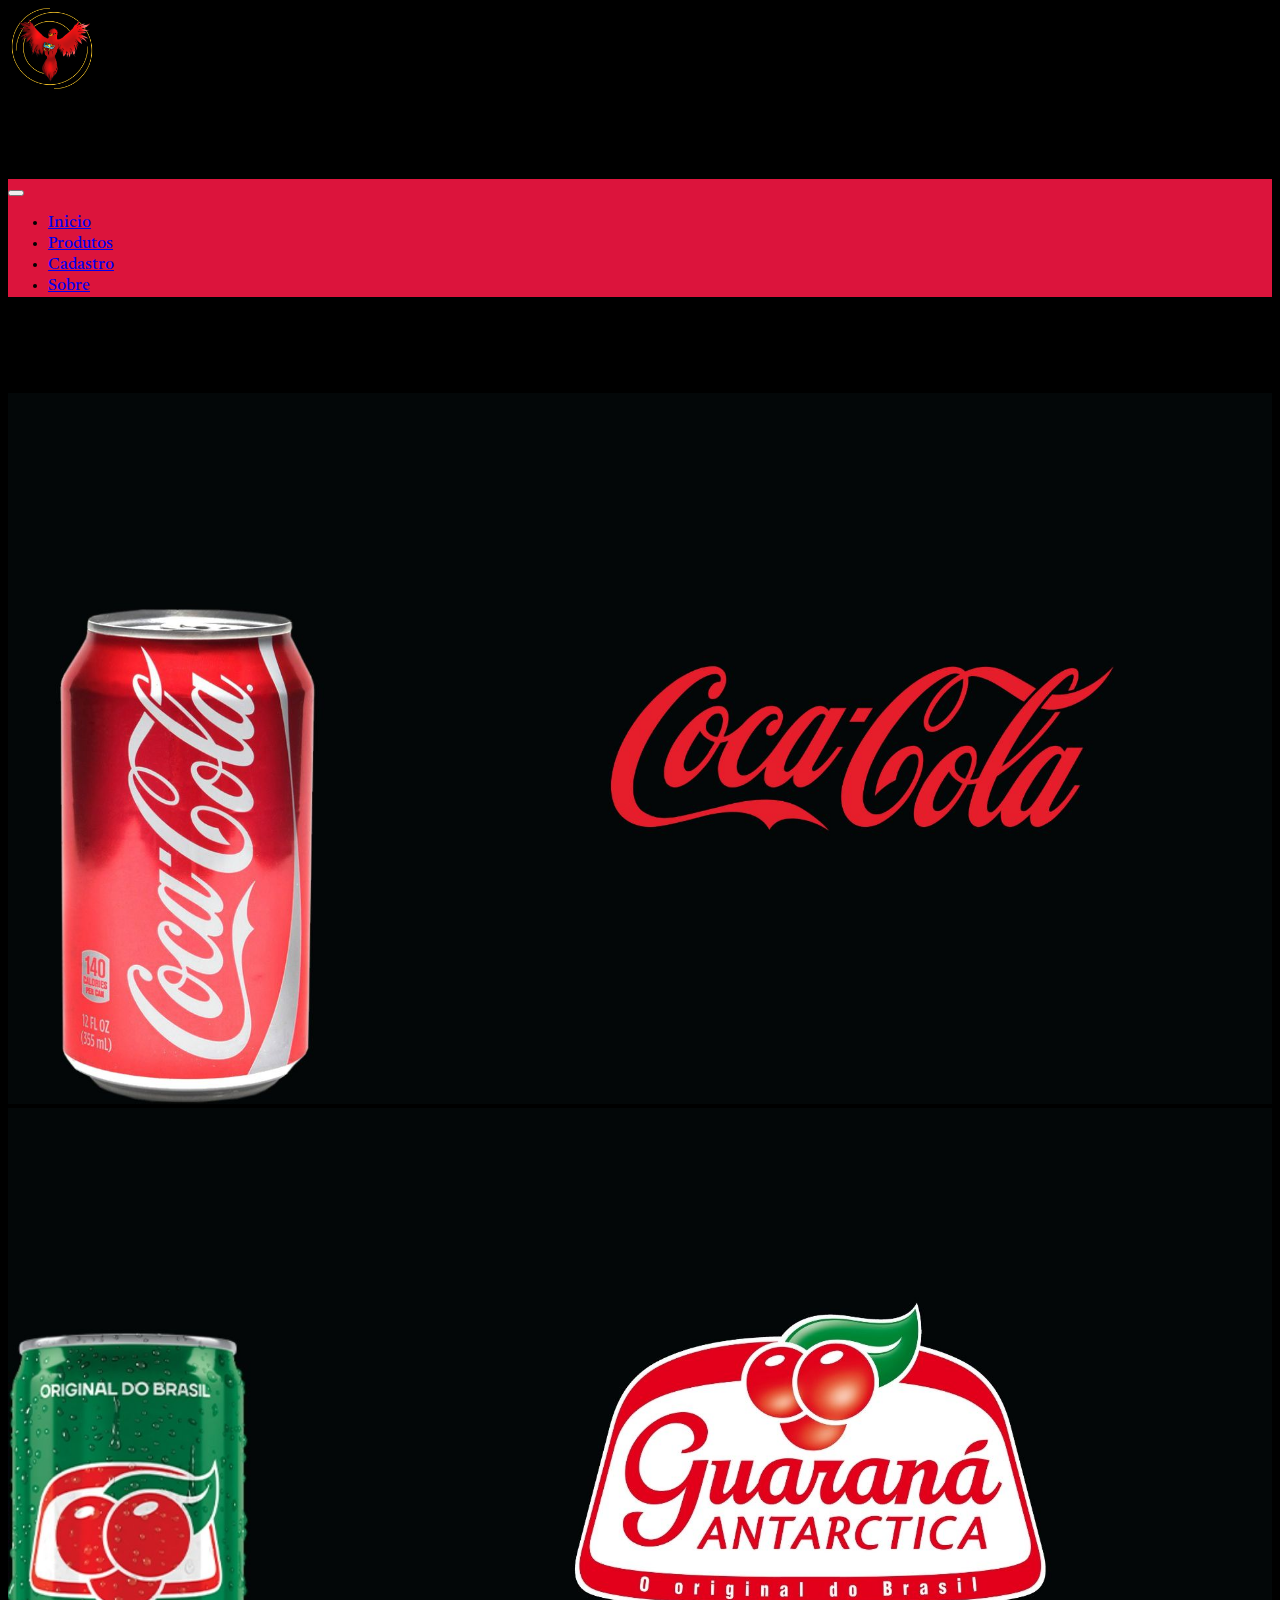
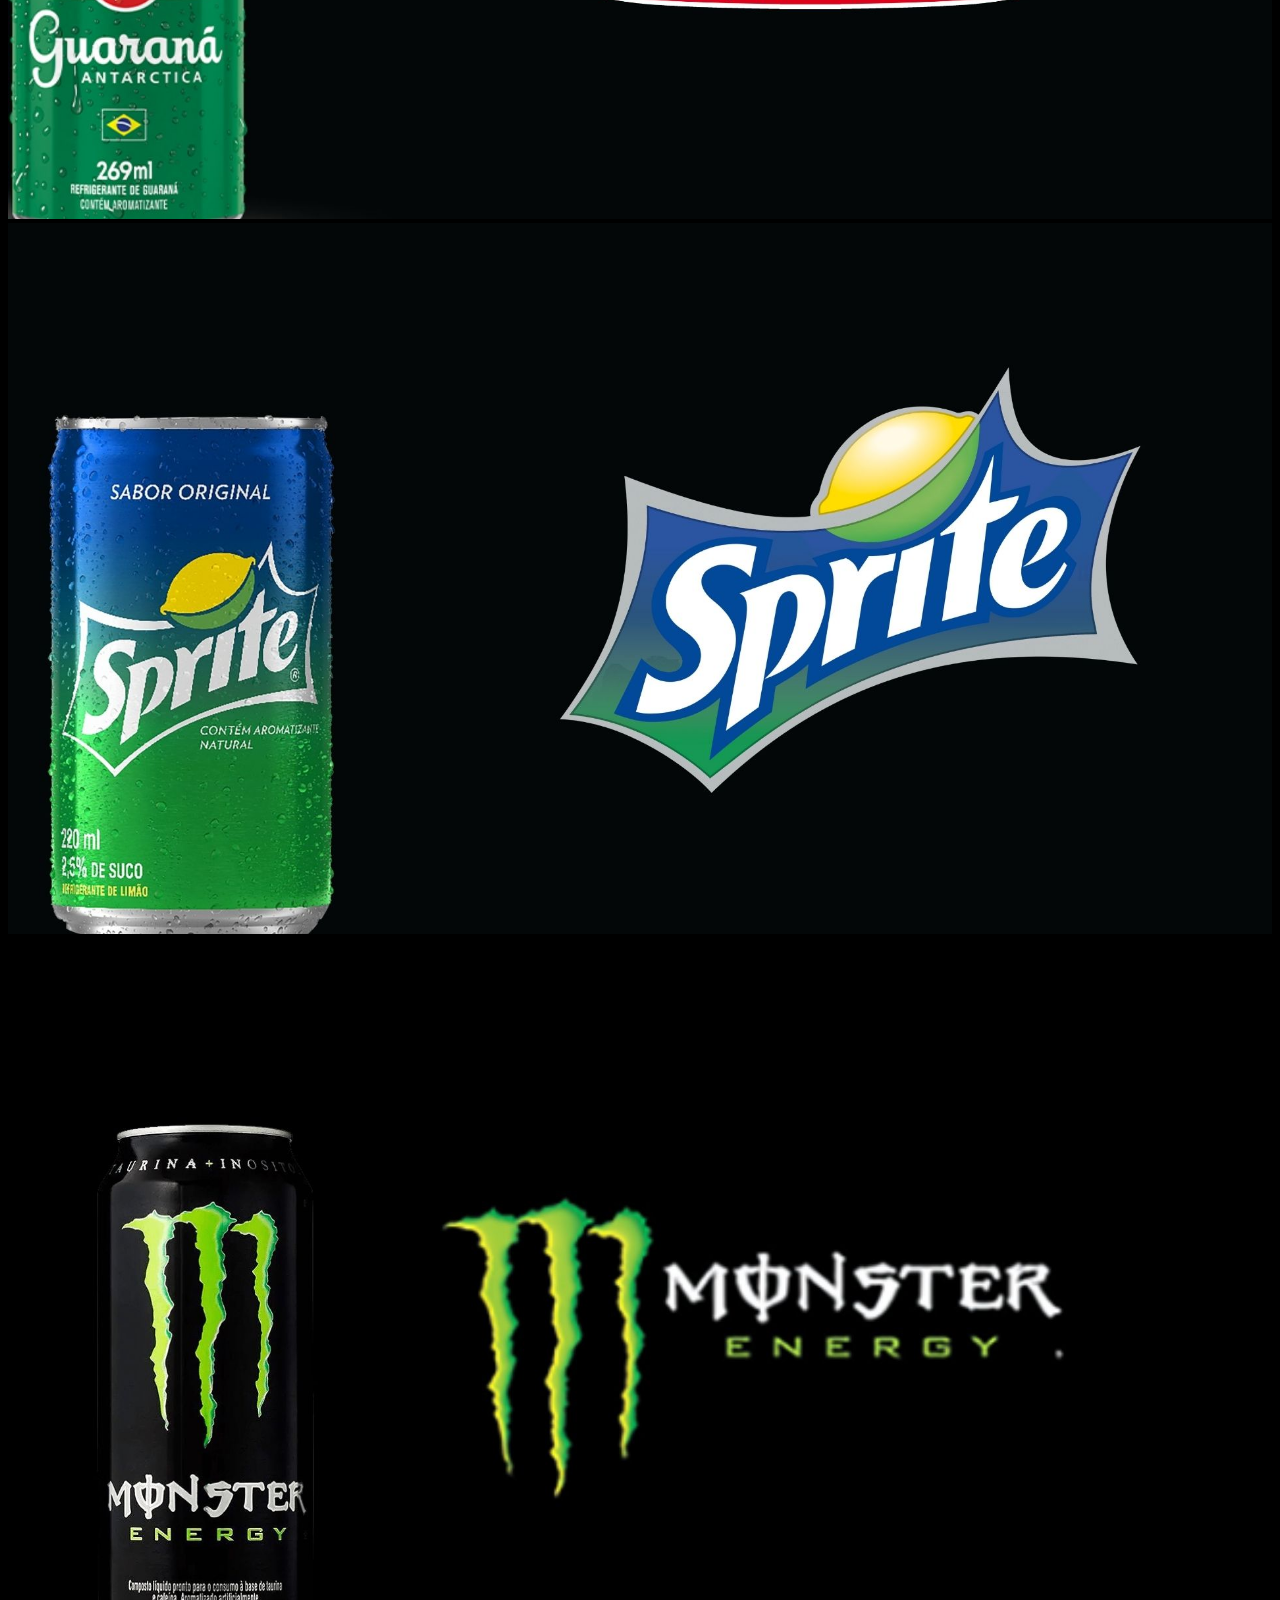
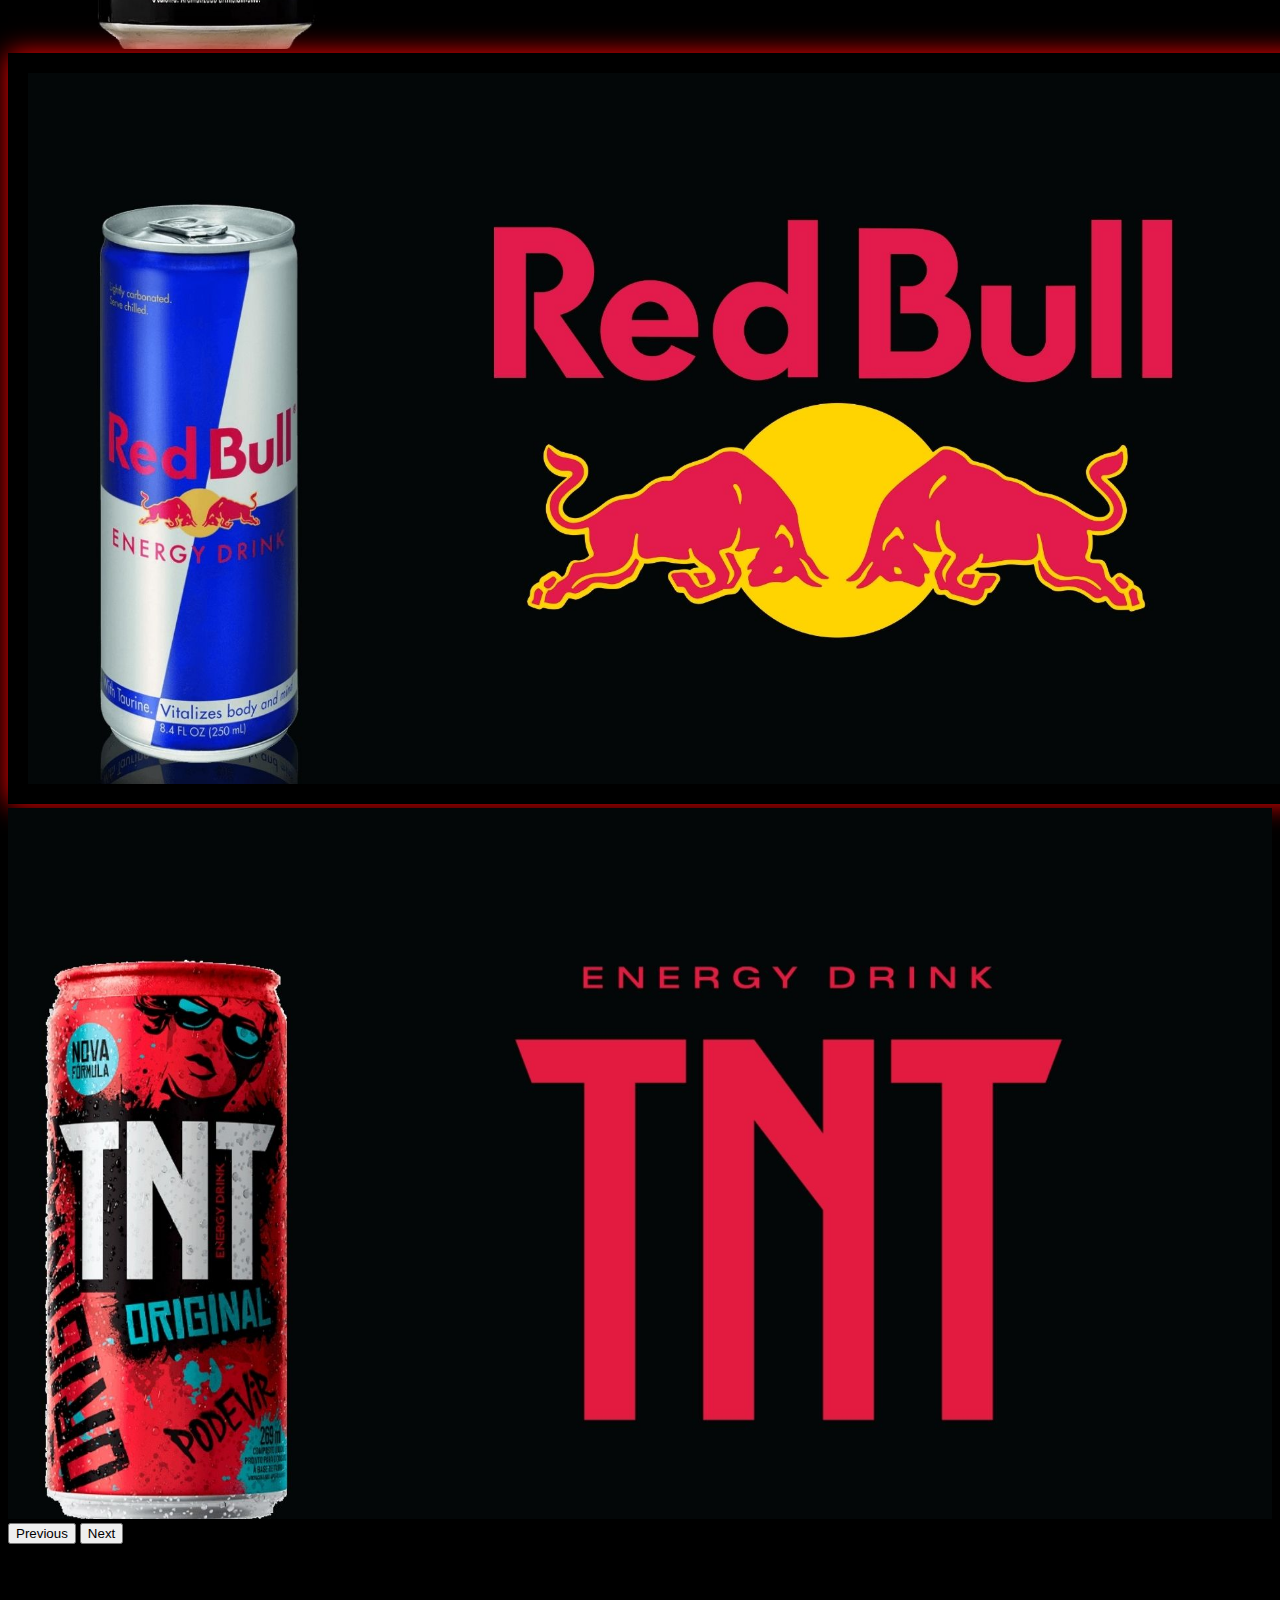
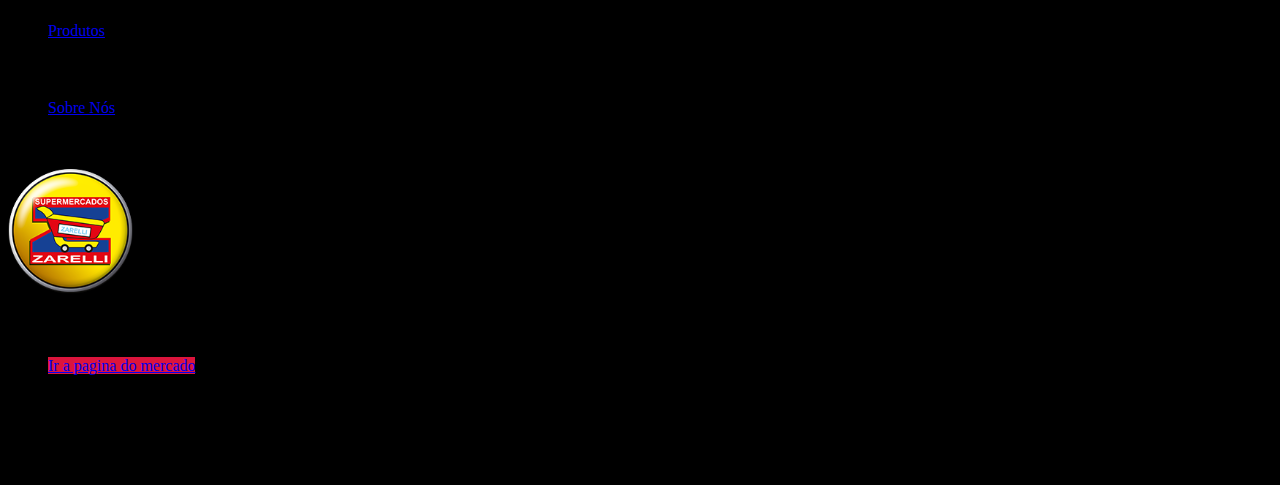
<file: index.html>
<!DOCTYPE html>
<html lang="pt-br">

<head>
    <meta charset="UTF-8">
    <meta http-equiv="X-UA-Compatible" content="IE=edge">
    <meta name="viewport" content="width=device-width, initial-scale=1.0">
    <!-- Bootstrap CSS -->
    <link href="https://cdn.jsdelivr.net/npm/bootstrap@5.1.3/dist/css/bootstrap.min.css" rel="stylesheet" integrity="sha384-1BmE4kWBq78iYhFldvKuhfTAU6auU8tT94WrHftjDbrCEXSU1oBoqyl2QvZ6jIW3"
     crossorigin="anonymous">
<link rel="icon" href="img/Logo_Falcao Red Hawks.png ">
    <!-- Meu CSS -->
    <link rel="stylesheet" href="./css/meu_Estilo.css">
    <link rel="stylesheet" href="./css/galeria.css">

    <title>Inicio</title>
</head>

<body style="background-color: #000000">
    <!-- #363636 -->
    <!-- cabeçalho -->
    <header class="p-3 bg-black text-white d-flex">
        <img src="./img/Logo_Falcao Red Hawks.png" alt="Logo" srcset="" width="7%">
<h1 class="m-auto align-self-center text-danger fontGaleria">Red Hawks</h1>
        
    </header>
    <!-- Barra de navegação -->
    <nav class="navbar navbar-expand-lg navbar-dark bg-Fundo">

        <div class="container-fluid">
            <!-- Botão hamburguer -->
            <button class="navbar-toggler" type="button" data-bs-toggle="collapse" data-bs-target="#menu1" aria-controls="menu1" aria-expanded="false" aria-label="Toggle navigation">
                <span class="navbar-toggler-icon"></span>
            </button>
            <div class="collapsed navbar-collapse" id="menu1">
                <ul class="navbar-nav me-auto mb-2 mb-lg-0 fontGaleria">
                    <li class="nav-item img1">
                        <a class="nav-link active " href="index.html">Inicio</a>
                        <li class="nav-item img1">
                            <a class="nav-link active" href="galeria.html">Produtos</a>
                        </li>
                        <li class="nav-item img1">
                            <a class="nav-link active" href="forms.html">Cadastro</a>
                        </li>
                        <li class="nav-item img1">
                            <a class="nav-link active" href="sobre.html">Sobre</a>
                        </li>

                </ul>
            </div>
        </div>
    </nav>
    <br>
    <center>
        <h3 class="legenda text-danger fontGaleria">Marcas Afiliadas</h3>
    </center>

    <div id="carouselExampleControls" class="carousel slide" data-bs-ride="carousel">
        <div class="carousel-inner">
            <div class="carousel-item active">
                <img src="./img/Coca.jpg" class="d-block w-100" alt="...">
            </div>
            <div class="carousel-item">
                <img src="./img/5.jpg" class="d-block w-100" alt="...">
            </div>
            <div class="carousel-item">
                <img src="./img/6.jpg" class="d-block w-100" alt="...">
            </div>
            <div class="carousel-item">
                <img src="./img/7.jpg" class="d-block w-100" alt="...">
            </div>
            <div class="carousel-item">
                <img src="./img/8.jpg" class="d-block w-100 bg-Fundo1" alt="...">
            </div>
            <div class="carousel-item">
                <img src="./img/9.jpg" class="d-block w-100 " alt="...">
            </div>

        </div>
        <button class="carousel-control-prev" type="button" data-bs-target="#carouselExampleControls" data-bs-slide="prev">
            <span class="carousel-control-prev-icon" aria-hidden="true"></span>
            <span class="visually-hidden">Previous</span>
        </button>
        <button class="carousel-control-next" type="button" data-bs-target="#carouselExampleControls" data-bs-slide="next">
            <span class="carousel-control-next-icon" aria-hidden="true"></span>
            <span class="visually-hidden">Next</span>
        </button>
    </div>
    <!-- Criando Cards -->
    <div class="container mt-5">
        <div class="row">
             <!-- Criando coluna da esquerda -->
             <br>
            <div class="col-sm-8">

                

                <h3 class="mt-4 text-danger">Para ver mais de nossos produtos, clique no botão abaixo</h3>
                <ul class="nav nav-pills flex-column">

                    <li class="nav-item">
                        <a href="./galeria.html" class="nav-link text-white" id="n1" target="_blank" onmouseover="marcar(this.id)" onmouseout="marcar(this.id)">Produtos</a>
                    </li>

                    <h3 class="mt-4 text-danger">Para conhecer os criadores desse site, clique no botão abaixo</h3>
                    <li class="nav-item">
                        <a href="./sobre.html" class="nav-link text-white" id="n2" target="_blank" onmouseover="marcar(this.id)" onmouseout="marcar(this.id)">Sobre Nós</a>
                    </li>
                </ul>
                
            </div>

        </div>
        <br><br>
   
            <div class="col">
                <div class="imagens">
                    <img src="./img/zarelli.png" alt="galeria" class="gallery-item img" width="125px" height="125px" >
                    <h3 class="text-white">Trabalho realizado em parceria com o mercado Zarelli</h3>
                    <ul class="nav nav-pills flex-column">
                        <li class="nav-item">
                            <a href="http://www.supermercadoszarelli.com.br/" class="nav-link text-white bg-Fundo" id="n3" target="_blank" onmouseover="marcar(this.id)" onmouseout="marcar(this.id)">Ir a pagina do mercado</a>
                        </li>
                    </ul>
                </div></div></div></div>

    </div>
    <footer class="mt-5 p-4 bg-dark text-white text-center">
        <p>Entre em contato pelas redes sociais&nbsp;&nbsp;
            <a href="https://www.instagram.com/market_hawks_oficial/"><img src="./img/logo-instagram" alt="" width="50px" height="40px" class="img1"></a>

            

        </p>
        <p>© Market Red Hawks <br>

        </p>
    </footer>

</body>

<!-- JavaScript -->
<script src="https://cdn.jsdelivr.net/npm/bootstrap@5.1.3/dist/js/bootstrap.bundle.min.js" integrity="sha384-ka7Sk0Gln4gmtz2MlQnikT1wXgYsOg+OMhuP+IlRH9sENBO0LRn5q+8nbTov4+1p" 
crossorigin="anonymous"></script>

<!-- Meu script -->
<script>
    function marcar(obj) {
        document.getElementById(obj).classList.toggle('active')
    }
</script>

</html>
</file>
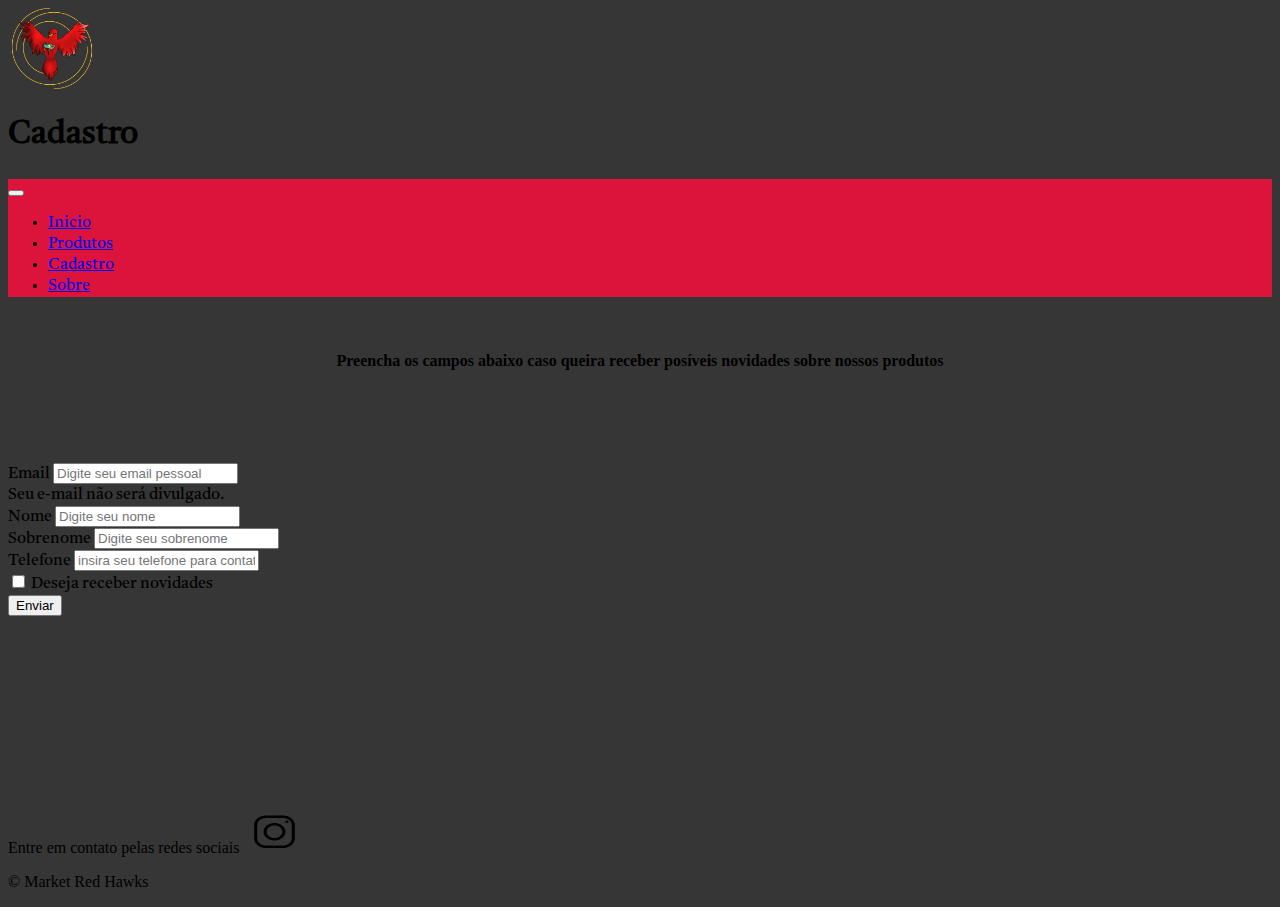
<file: forms.html>
<!DOCTYPE html>
<html lang="pt-br">

<head>
    <meta charset="UTF-8">
    <meta http-equiv="X-UA-Compatible" content="IE=edge">
    <meta name="viewport" content="width=device-width, initial-scale=1.0">
    <!-- Bootstrap CSS -->
    <link href="https://cdn.jsdelivr.net/npm/bootstrap@5.1.3/dist/css/bootstrap.min.css" rel="stylesheet" integrity="sha384-1BmE4kWBq78iYhFldvKuhfTAU6auU8tT94WrHftjDbrCEXSU1oBoqyl2QvZ6jIW3" crossorigin="anonymous">
    <link rel="icon" href="img/Logo_Falcao Red Hawks.png ">

    <!-- Meu CSS -->
    <link rel="stylesheet" href="./css/meu_Estilo.css">
    <link rel="stylesheet" href="./css/galeria.css">
    <title>Cadastro</title>
</head>

<body style="background-color: 	#363636">

    <!-- cabeçalho -->
    <header class="p-3 bg-black text-white d-flex">
        <img src="./img/Logo_Falcao Red Hawks.png" alt="Logo" srcset="" width="7%">

        <h1 class="m-auto align-self-center fontGaleria text-danger">Cadastro</h1>
    </header>
    <!-- Barra de navegação -->
    <nav class="navbar navbar-expand-lg navbar-dark bg-Fundo">

        <div class="container-fluid">
            <!-- Botão hamburguer -->
            <button class="navbar-toggler" type="button" data-bs-toggle="collapse" data-bs-target="#menu1" aria-controls="menu1" aria-expanded="false" aria-label="Toggle navigation">
                <span class="navbar-toggler-icon"></span>
            </button>
            <div class="collapsed navbar-collapse" id="menu1">
                <ul class="navbar-nav me-auto mb-2 mb-lg-0 fontGaleria">
                    <li class="nav-item img1">
                        <a class="nav-link active" href="index.html">Inicio</a>
                    </li>
                    <li class="nav-item img1">
                        <a class="nav-link active" href="galeria.html">Produtos</a>
                    </li>
                    <li class="nav-item img1">
                        <a class="nav-link active" href="forms.html">Cadastro</a>
                    </li>
                    <li class="nav-item img1">
                        <a class="nav-link active" href="sobre.html">Sobre</a>
                    </li>
                </ul>
            </div>
        </div>
    </nav>
    <br>
    <Center>
        <h4 class="text-white">Preencha os campos abaixo caso queira receber posíveis novidades sobre nossos produtos</h4>
    </Center>

    <!-- inicio do forms -->
    <br><br><br><br>
    <div class="container fontGaleria">
        <form action="https://api.staticforms.xyz/submit" method="post">
            <input type="hidden" name="accessKey" value="8727bff8-85dd-4fe7-a272-c8e0db3256fa">
            <div class="mb-3 ">
                <label for="exampleInputEmail1" class="form-label text-danger">Email</label>
                <input type="email" placeholder="Digite seu email pessoal" class="form-control" name="$email" id="exampleInputEmail1" aria-describedby="emailHelp">
                <div id="emailHelp" class="form-text text-danger">Seu e-mail não será divulgado.</div>
            </div>
            <div class="mb-3">
                <label for="nome" class="form-label text-danger">Nome</label>
                <input type="text" class="form-control" id="nome" name="$nome" placeholder="Digite seu nome">
            </div>
            <div class="mb-3">
                <label for="sobrenome" class="form-label text-danger">Sobrenome</label>
                <input type="text" class="form-control" id="nome" name="$sobrenome" placeholder="Digite seu sobrenome">
            </div>

            <div class="row">
                <div class="mb-3 col-6">
                    <label for="tel" class="form-label text-danger">Telefone</label>
                    <input type="text" class="form-control" id="nome" name="$telefone" placeholder="insira seu telefone para contato">
                </div>

               

                <div class="mb-3 col-6 form-check">
                    <input type="checkbox" class="form-check-input" name="$novidades" id="exampleCheck1">
                    <label class="form-check-label text-danger" for="exampleCheck1">Deseja receber novidades</label>
                </div>
            </div>




            <button type="submit" class="btn btn-outline-danger">Enviar</button>
        </form>
    </div>
    <br><br><br><br><br><br><br><br><br><br>

    <footer class="mt-5 p-4 bg-dark text-white text-center">
        <p>Entre em contato pelas redes sociais&nbsp;&nbsp;
            <a href="https://www.instagram.com/market_hawks_oficial/"><img src="./img/logo-instagram" alt="" width="50px" height="40px" class="img1"></a>

           

        </p>
        <p>© Market Red Hawks <br>

        </p>
    </footer>
</body>
<!-- JavaScript -->
<script src="https://cdn.jsdelivr.net/npm/bootstrap@5.1.3/dist/js/bootstrap.bundle.min.js" integrity="sha384-ka7Sk0Gln4gmtz2MlQnikT1wXgYsOg+OMhuP+IlRH9sENBO0LRn5q+8nbTov4+1p" crossorigin="anonymous"></script>
</file>
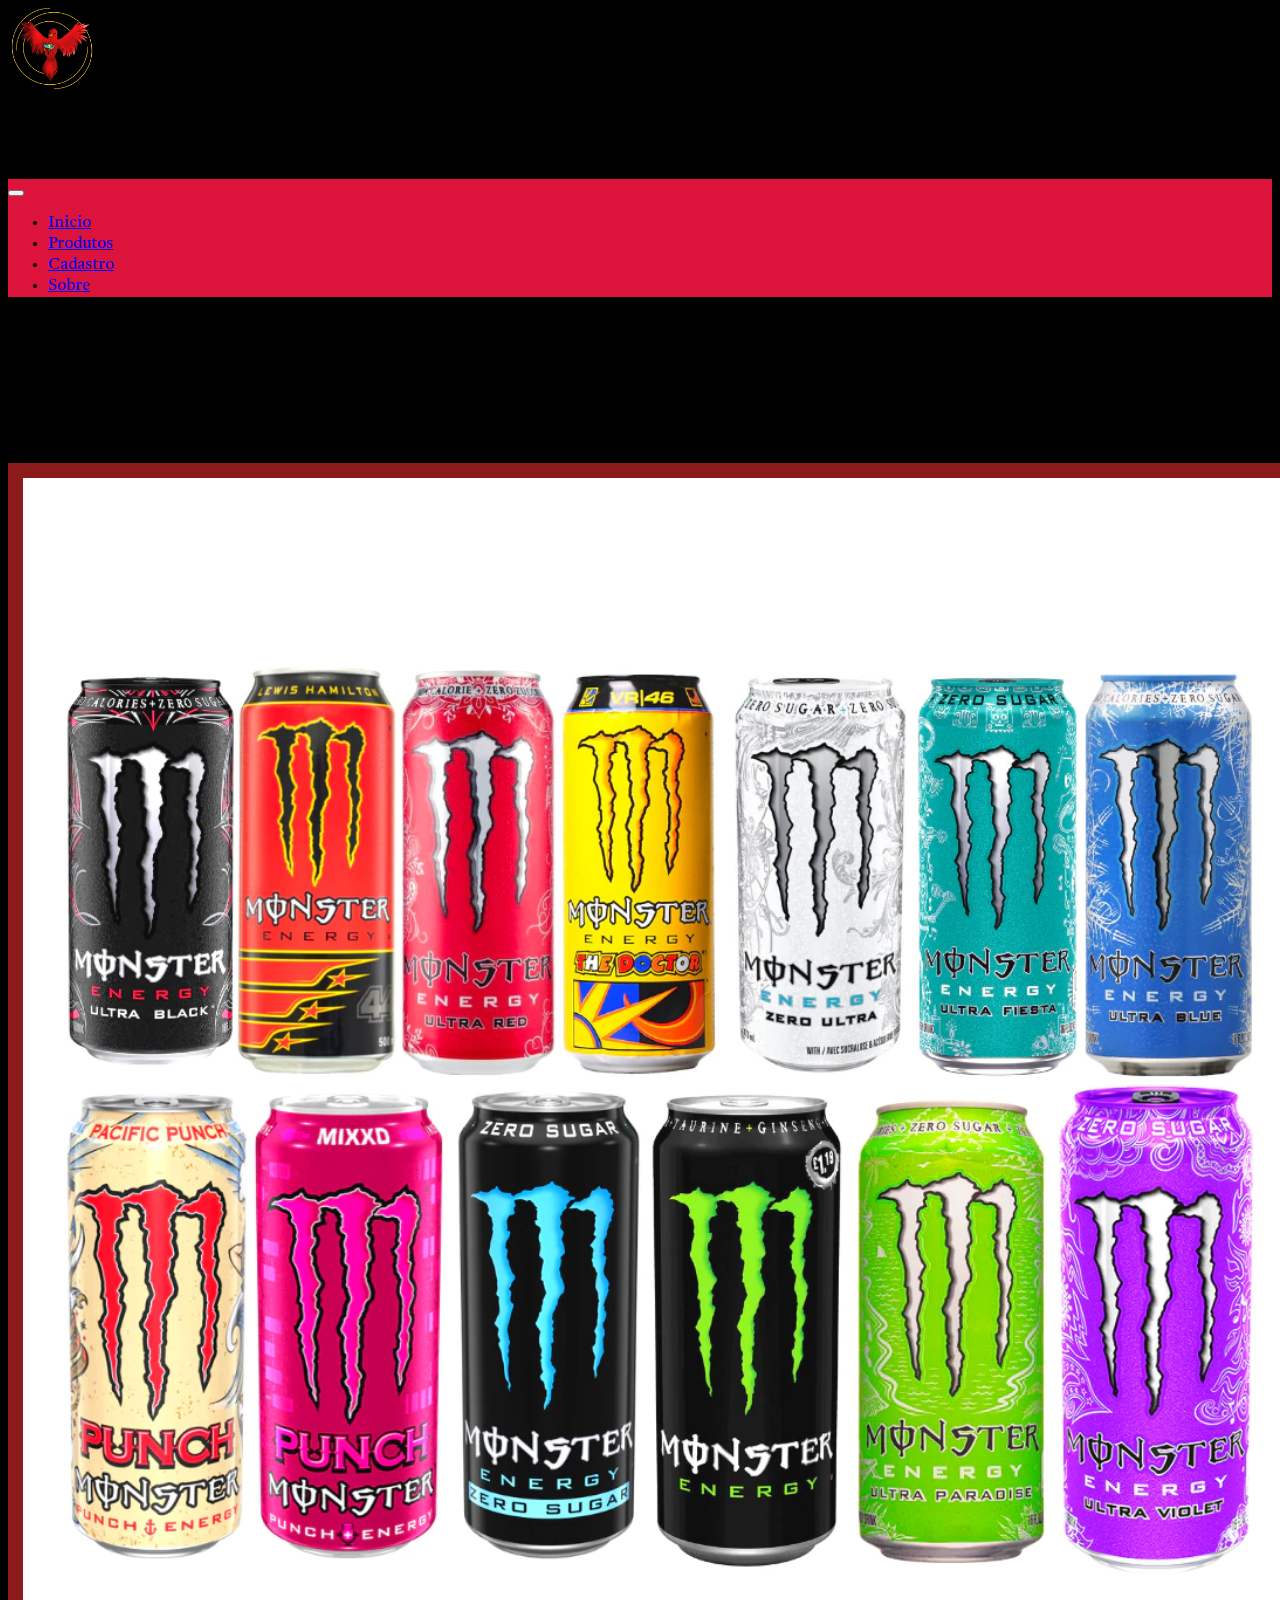
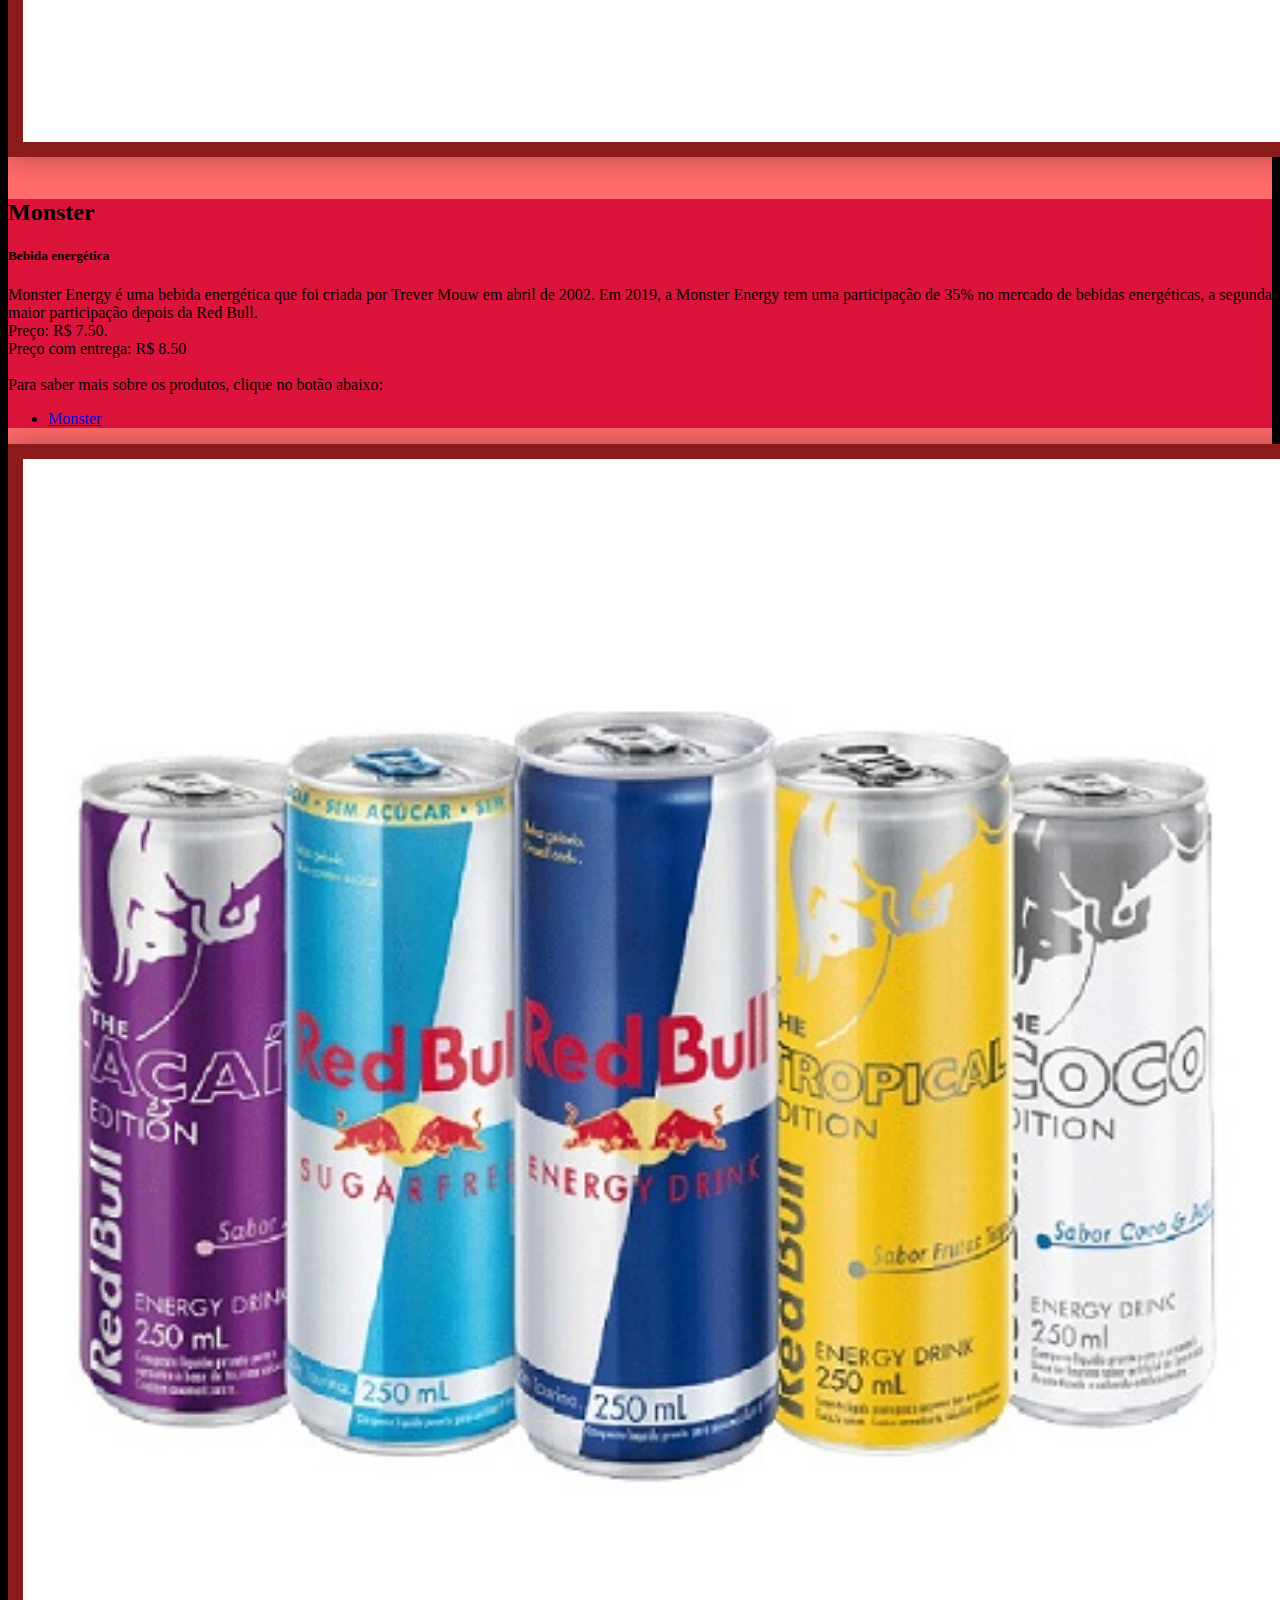
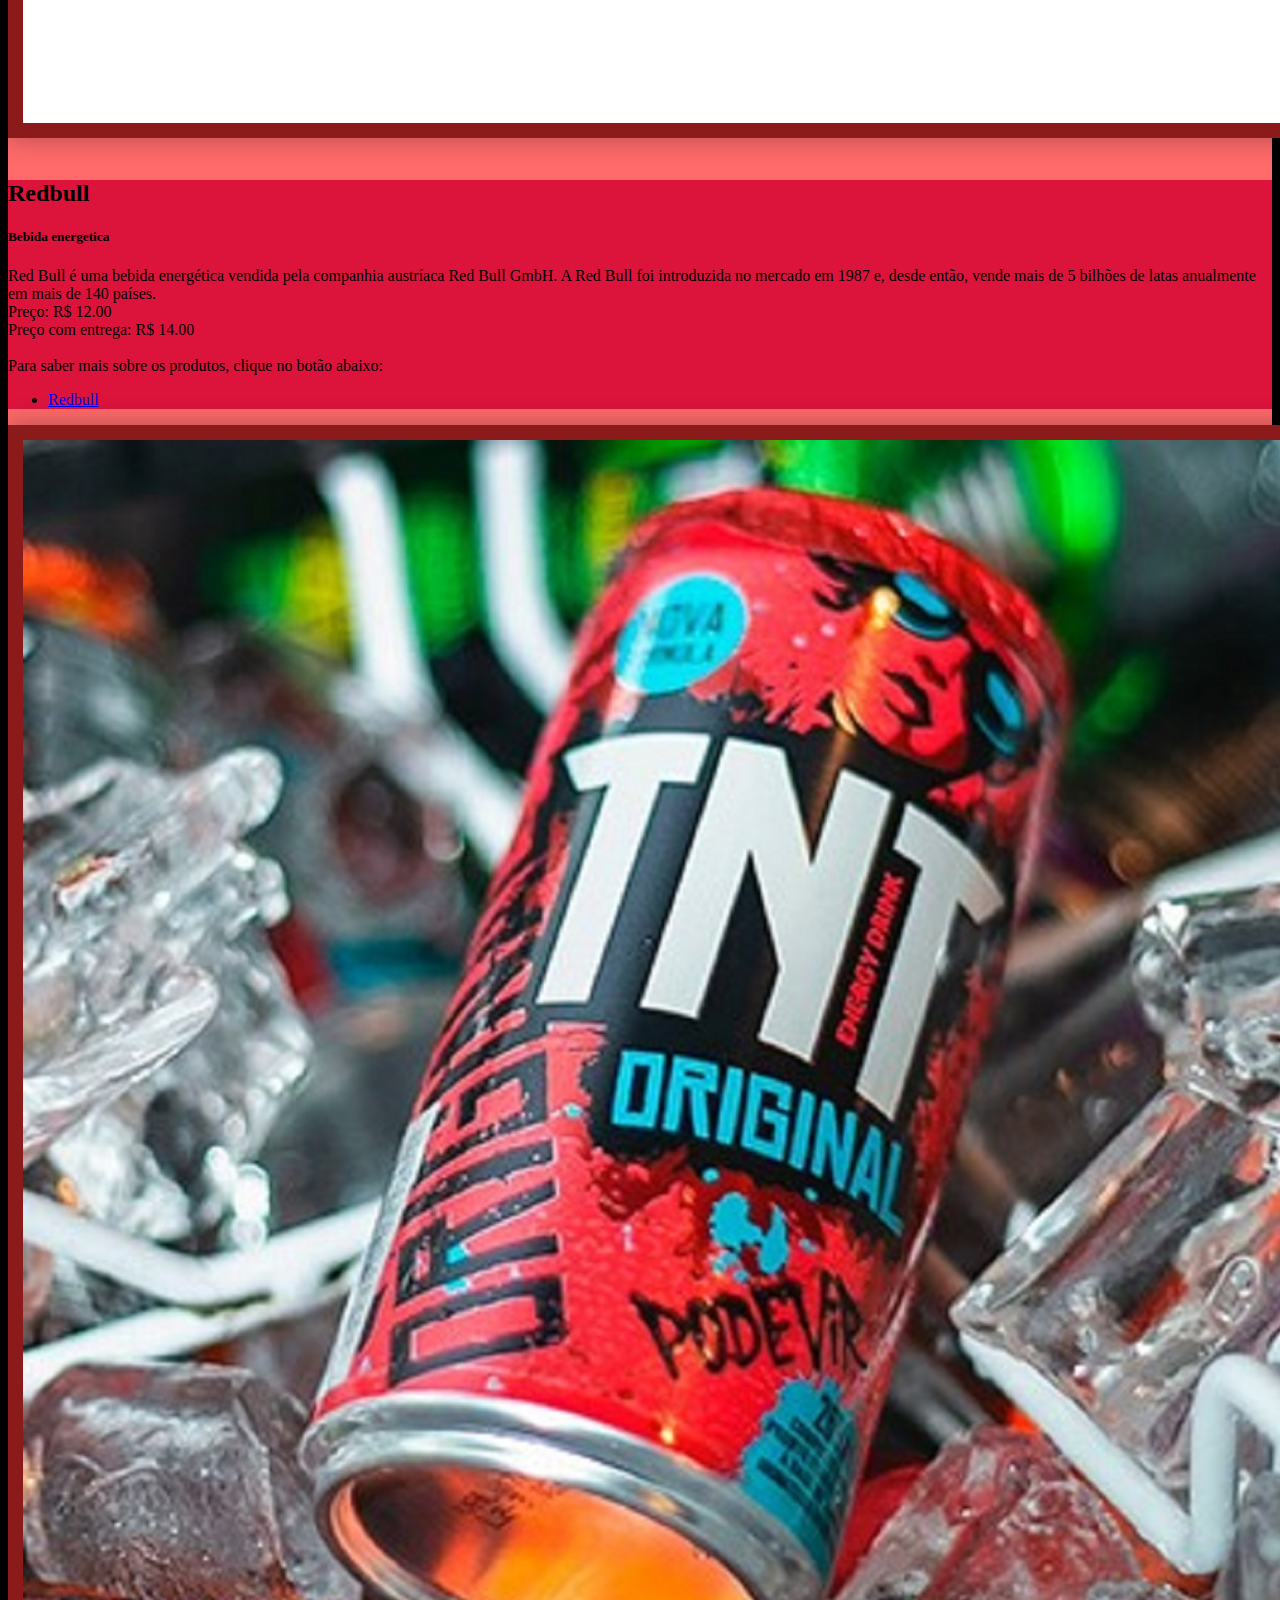
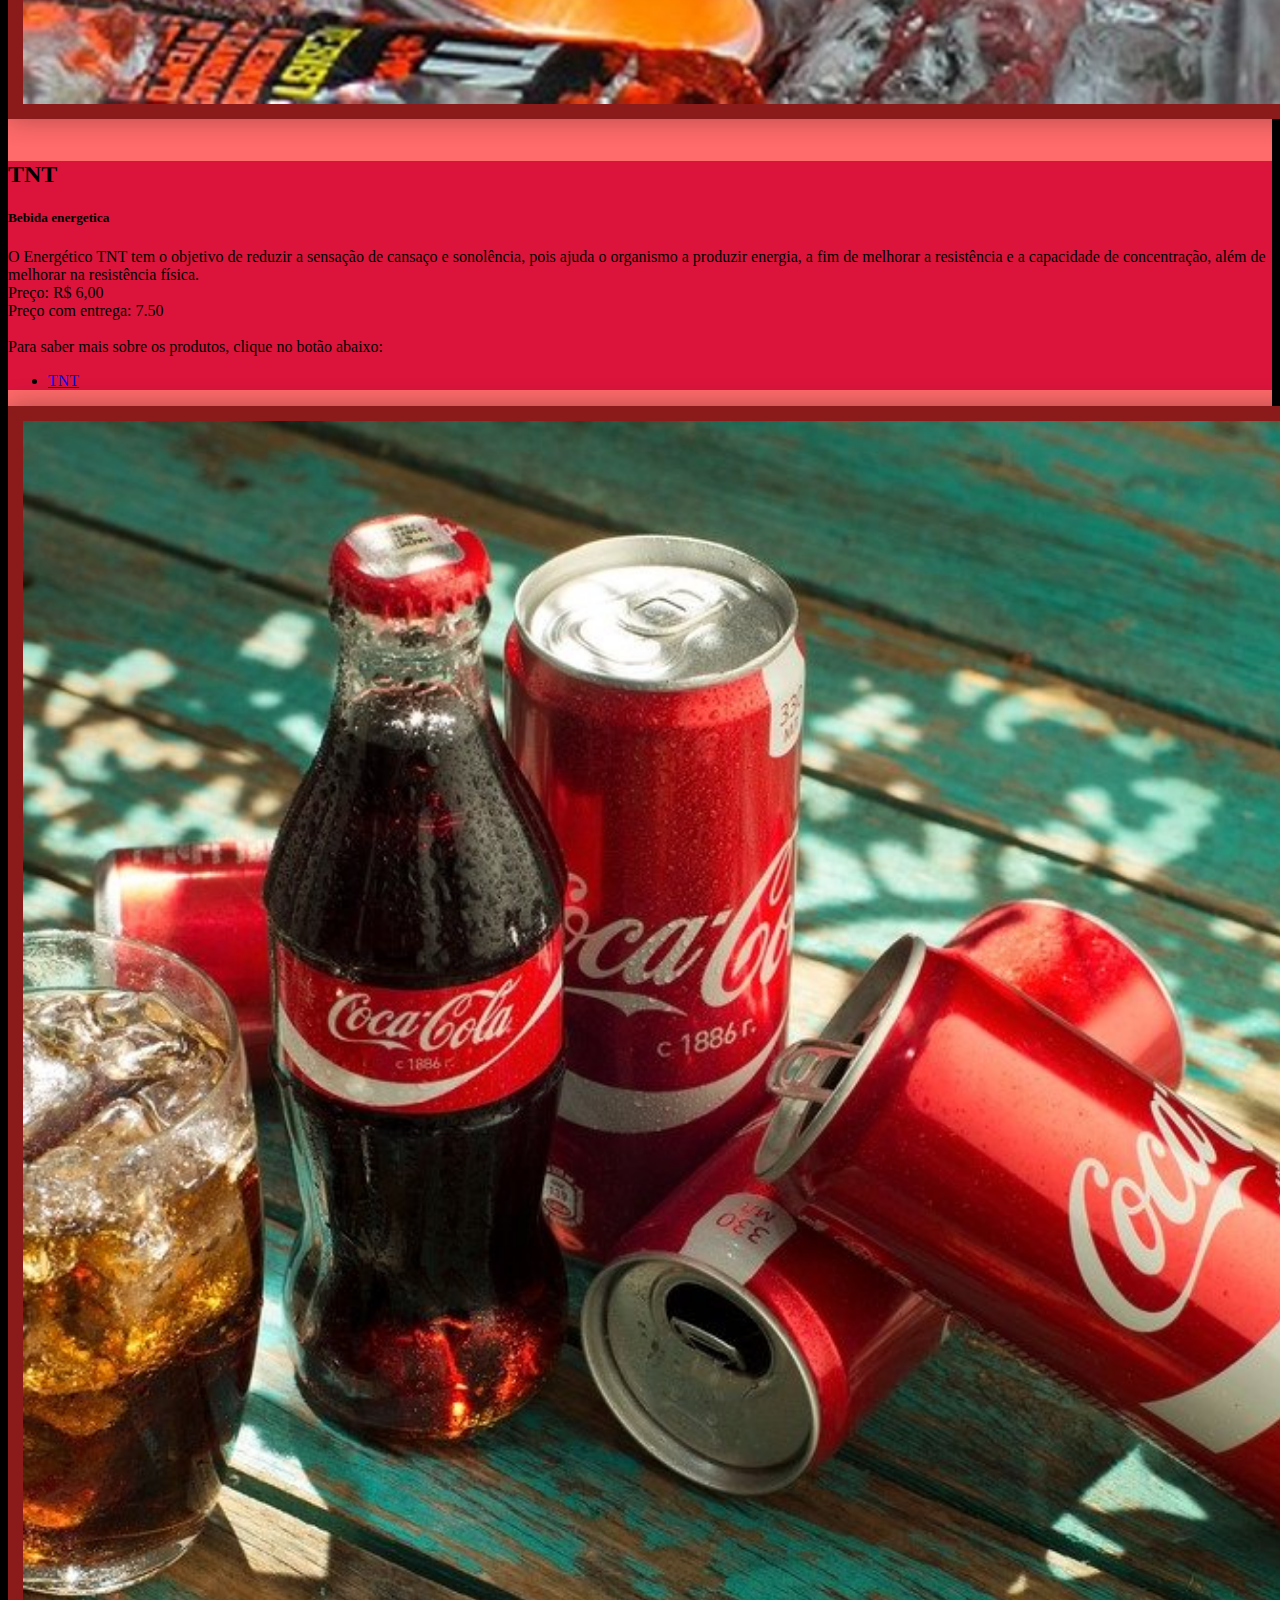
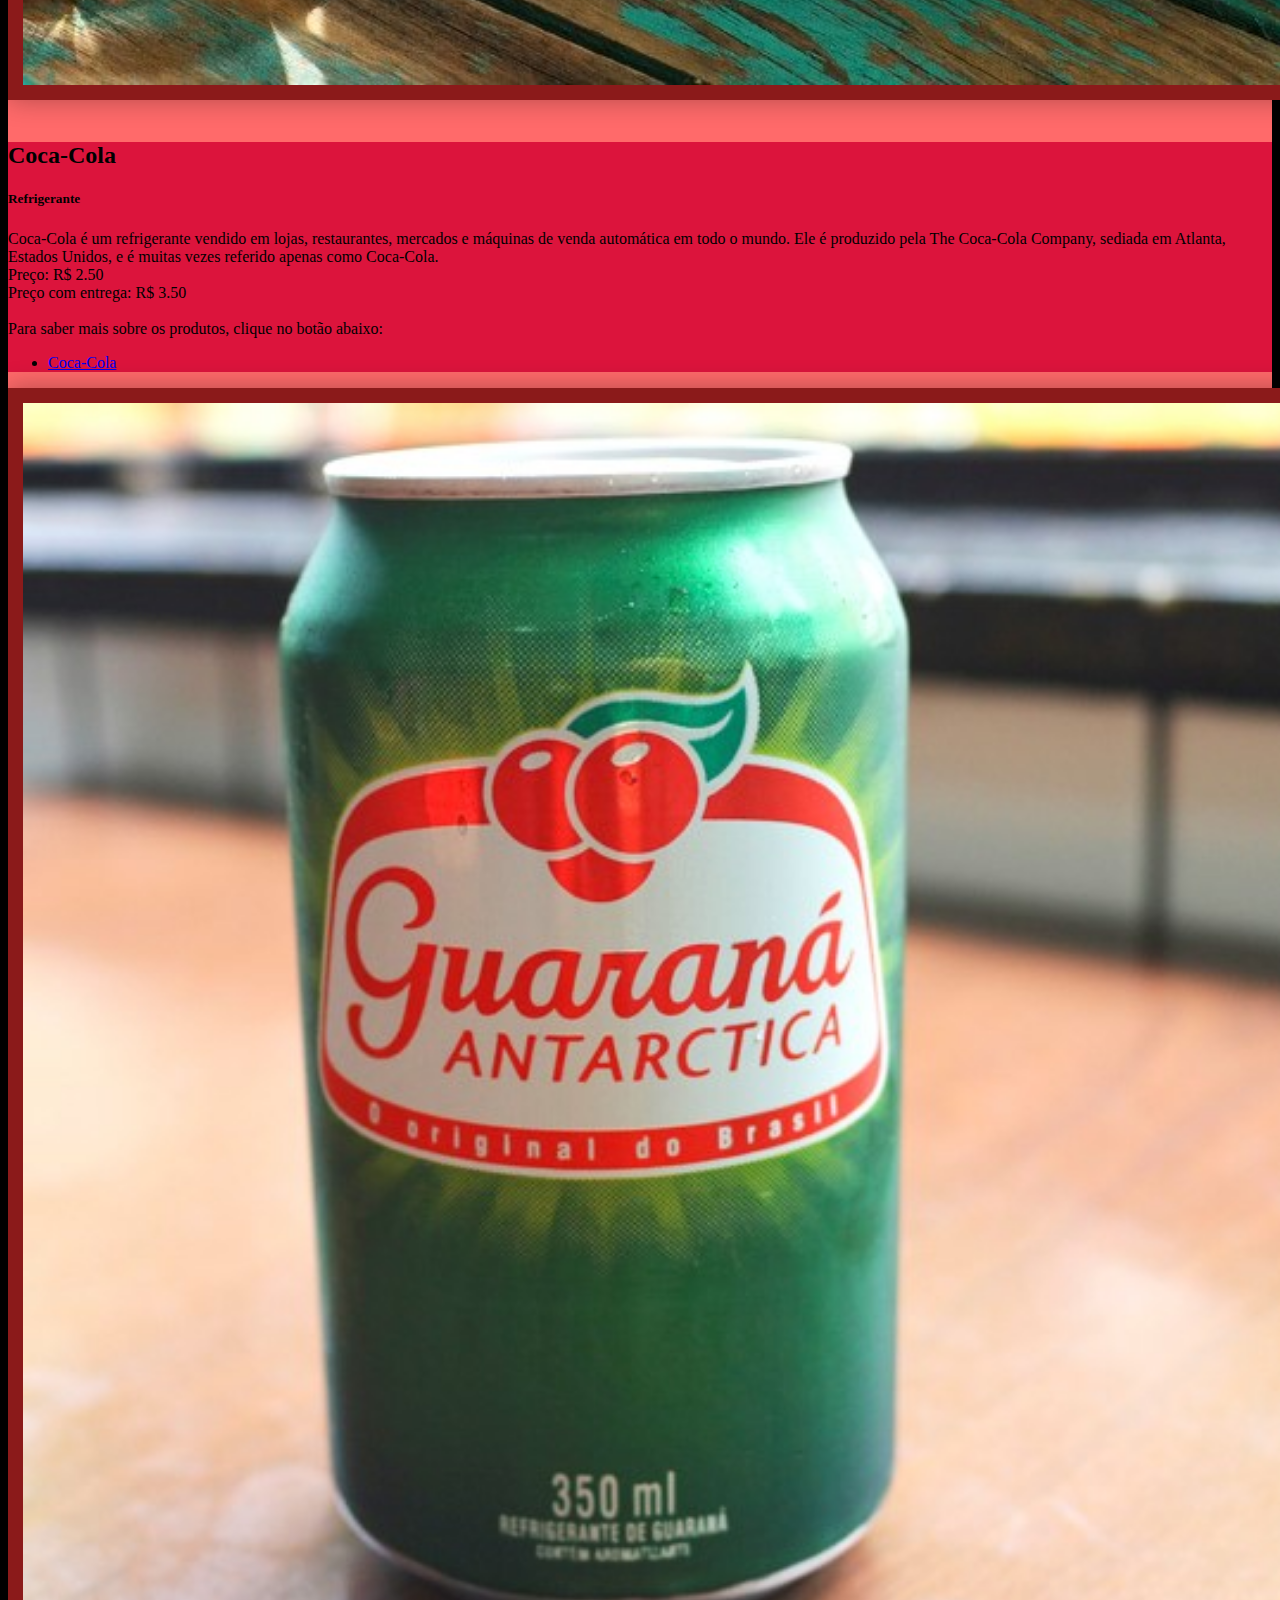
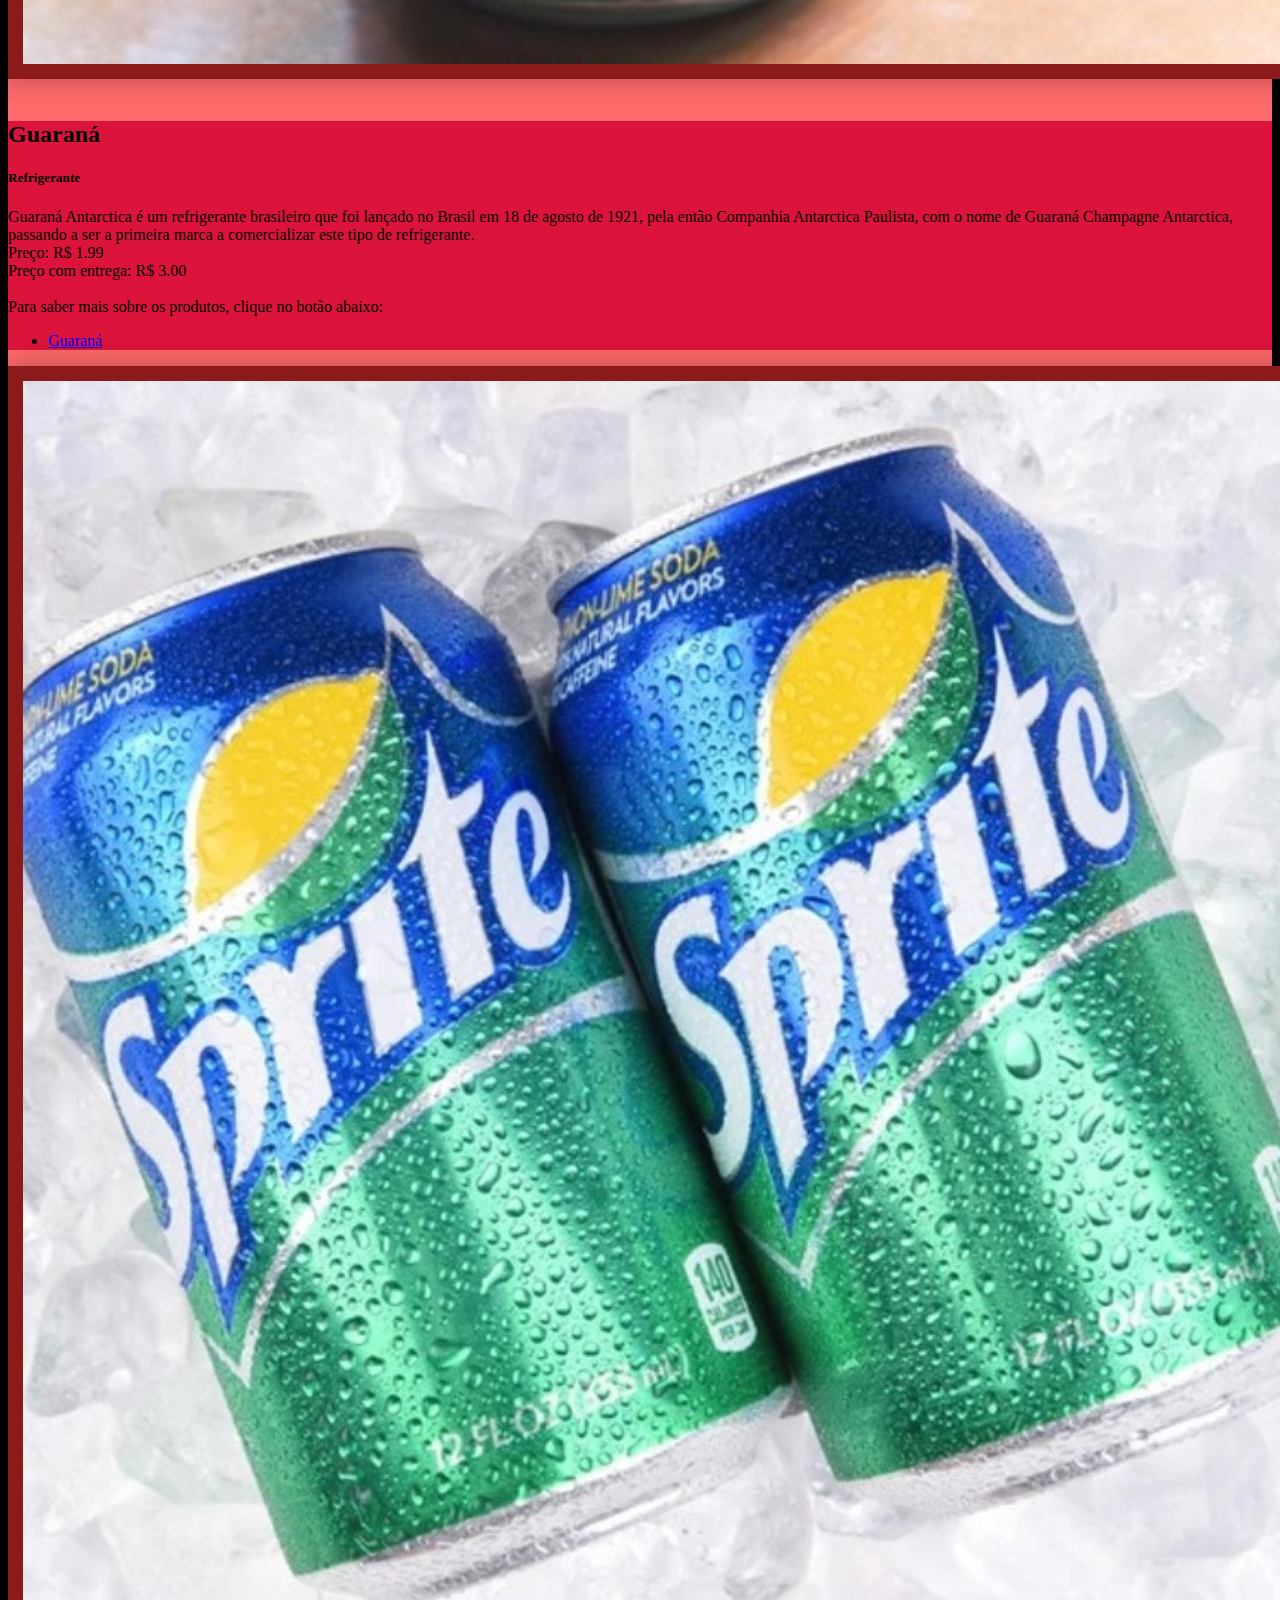
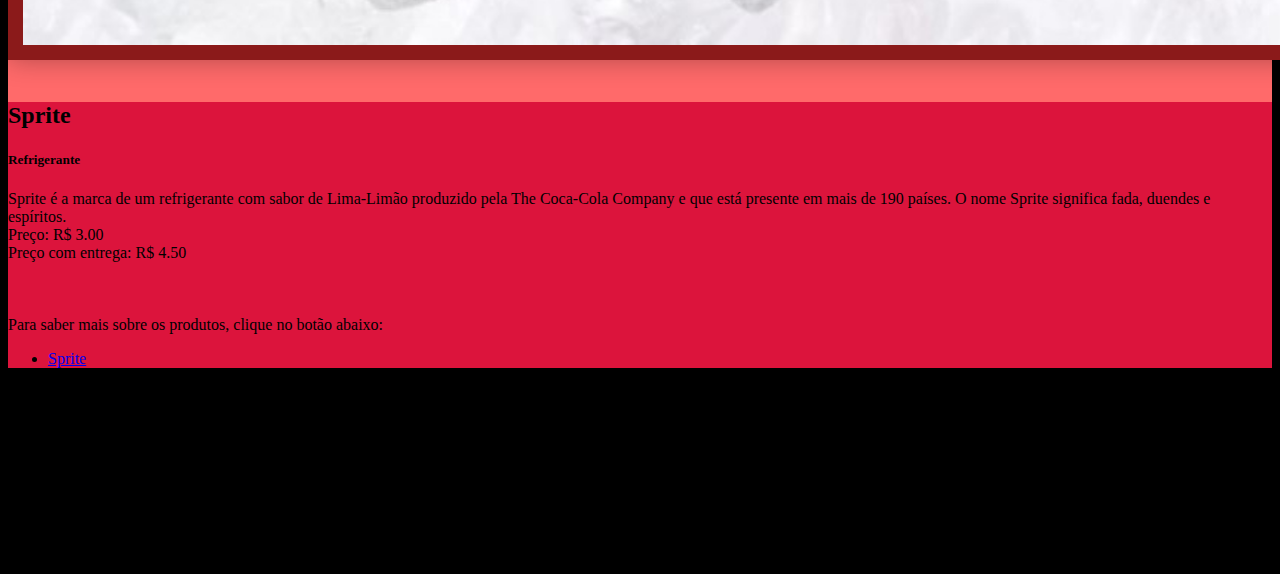
<file: galeria.html>
<!DOCTYPE html>
<html lang="pt-br">

<head>
    <meta charset="UTF-8">
    <meta http-equiv="X-UA-Compatible" content="IE=edge">
    <meta name="viewport" content="width=device-width, initial-scale=1.0">
    <!-- Bootstrap CSS -->
    <link href="https://cdn.jsdelivr.net/npm/bootstrap@5.1.3/dist/css/bootstrap.min.css" rel="stylesheet" integrity="sha384-1BmE4kWBq78iYhFldvKuhfTAU6auU8tT94WrHftjDbrCEXSU1oBoqyl2QvZ6jIW3" crossorigin="anonymous">
    <link rel="icon" href="img/Logo_Falcao Red Hawks.png ">

    <!-- Meu CSS -->
    <link rel="stylesheet" href="./css/meu_Estilo.css">
    <link rel="stylesheet" href="./css/galeria.css">
    <title>Produtos</title>
</head>

<body style="background-color: #000000 ">
    <!-- #A9A9A9 -->
    <!-- #3f0246 -->
    <!-- cabeçalho -->
    <header class="p-3 bg-black text-white d-flex">
        <img src="./img/Logo_Falcao Red Hawks.png" alt="Logo" srcset="" width="7%">

        <h1 class="m-auto align-self-center fontGaleria text-danger">Produtos</h1>
    </header>
    <!-- Barra de navegação -->
    <nav class="navbar navbar-expand-lg navbar-dark bg-Fundo">

        <div class="container-fluid">
            <!-- Botão hamburguer -->
            <button class="navbar-toggler" type="button" data-bs-toggle="collapse" data-bs-target="#menu1" aria-controls="menu1" aria-expanded="false" aria-label="Toggle navigation">
                <span class="navbar-toggler-icon"></span>
            </button>
            <div class="collapsed navbar-collapse" id="menu1">
                <ul class="navbar-nav me-auto mb-2 mb-lg-0 fontGaleria">
                    <li class="nav-item img1">
                        <a class="nav-link active" href="index.html">Inicio</a>
                    </li>

                    <li class="nav-item img1">
                        <a class="nav-link active" href="galeria.html">Produtos</a>
                    </li>
                    <li class="nav-item img1">
                        <a class="nav-link active" href="forms.html">Cadastro</a>
                    </li>
                    <li class="nav-item img1">
                        <a class="nav-link active" href="sobre.html">Sobre</a>
                    </li>

                </ul>
            </div>
        </div>
    </nav>
    <center><h1 class="m-auto fontGaleria text-danger">Confira nossas opções:</h1></center>
    

    <!-- inicio galeria de fotos -->

    <section class="galeria min-vh-100">
        <div class="row align-items-center">
            <div class="imagem">
                <div class="col">
                    <div class="container-lg">
                         <div class="rounded p-2 mb-3 bg-Menu">
                        <div class="row gy-4 row-cols-1 row-cols-md-3 row-cols-small-2">
                            <div class="col">
                                <div class="imagens">
                                    <img src="./img/Monster.jpg" alt="galeria" class="gallery-item img">
                                    <br><br>
                                    <div class="rounded p-2 mb-3 bg-Fundo img ">
                                        <h2>Monster</h2>
                                        <h5>Bebida energética</h5>
                                        <p>
                                            Monster Energy é uma bebida energética que foi criada por Trever Mouw em abril de 2002. Em 2019, a Monster Energy tem uma participação de 35% no mercado de bebidas energéticas, a segunda maior participação depois da Red Bull. <br>
                                            Preço: R$ 7.50. <br>
                                            Preço com entrega: R$ 8.50
            
                                            <br><br> Para saber mais sobre os produtos, clique no botão abaixo:
            
                                            <ul class="nav nav-pills flex-column">

                                                <li class="nav-item">
                                                    <a href="https://www.monsterenergy.com/br/pt_br/products/monster-energy" class="nav-link text-white img1" id="n1" target="_blank" onmouseover="marcar(this.id)" onmouseout="marcar(this.id)">Monster</a>
                                                </li>
                                            </ul>
                                        </p>
                                    </div>
                                </div>
                            </div>
                            <div class="col">
                                <img src="./img/Redbull.jpg" alt="galeria" class="gallery-item img">
                                <br><br>
                                <div class="rounded p-2 mb-3 bg-Fundo img">
                                    <h2>Redbull</h2>
                                    <h5>Bebida energetica</h5>
                                    <p>
                                        Red Bull é uma bebida energética vendida pela companhia austríaca Red Bull GmbH. A Red Bull foi introduzida no mercado em 1987 e, desde então, vende mais de 5 bilhões de latas anualmente em mais de 140 países. <br>
                                        Preço: R$ 12.00 <br>
                                            Preço com entrega: R$ 14.00
                                        <br><br> Para saber mais sobre os produtos, clique no botão abaixo:
                                        <ul class="nav nav-pills flex-column">
                                            <li class="nav-item">
                                                <a href="https://www.redbull.com/br-pt/energydrink" class="nav-link text-white img1" id="n2" target="_blank" onmouseover="marcar(this.id)" onmouseout="marcar(this.id)">Redbull</a>
                                            </li>
                                        </ul>
                                    </p>

                                </div>
                            </div>
                            <div class="col">
                                <img src="./img/tnt.jpg" alt="galeria" class="gallery-item img">
                                <br><br>
                                <div class="rounded p-2 mb-3 bg-Fundo img">
                                    <h2>TNT</h2>
                                    <h5>Bebida energetica</h5>
                                    <p>
                                        O Energético TNT tem o objetivo de reduzir a sensação de cansaço e sonolência, pois ajuda o organismo a produzir energia, a fim de melhorar a resistência e a capacidade de concentração, além de melhorar na resistência física.<br>
                                        Preço: R$ 6,00 <br>
                                        Preço com entrega: 7.50
                                        <br><br> Para saber mais sobre os produtos, clique no botão abaixo:
                                        <ul class="nav nav-pills flex-column">
                                            <li class="nav-item">
                                                <a href="https://www.tntenergydrink.com.br/" class="nav-link text-white img1" id="n3" target="_blank" onmouseover="marcar(this.id)" onmouseout="marcar(this.id)">TNT</a>
                                            </li>
                                        </ul>
                                    </p>
                                </div>
                            </div>
                            <div class="col">
                                <img src="./img/coca1.jpg" alt="galeria" class="gallery-item img">
                                <br><br>
                                <div class="rounded p-2 mb-3 bg-Fundo img">
                                    <h2>Coca-Cola</h2>
                                    <h5>Refrigerante</h5>
                                    <p>
                                        Coca-Cola é um refrigerante vendido em lojas, restaurantes, mercados e máquinas de venda automática em todo o mundo. Ele é produzido pela The Coca-Cola Company, sediada em Atlanta, Estados Unidos, e é muitas vezes referido apenas como Coca-Cola.<br>
                                        Preço: R$ 2.50 <br>
                                        Preço com entrega: R$ 3.50
                                        <br><br> Para saber mais sobre os produtos, clique no botão abaixo:
                                        <ul class="nav nav-pills flex-column">
                                            <li class="nav-item">
                                                <a href="https://www.coca-cola.com.br/" class="nav-link text-white img1" id="n3" target="_blank" onmouseover="marcar(this.id)" onmouseout="marcar(this.id)">Coca-Cola</a>
                                            </li>
                                        </ul>
                                    </p>
                                </div>
                            </div>
                            <div class="col">
                                <img src="./img/guarana.jpg" alt="galeria" class="gallery-item img"> <br><br>
                                <div class="rounded p-2 mb-3 bg-Fundo img">
                                    <h2>Guaraná</h2>
                                    <h5>Refrigerante</h5>
                                    <p>
                                        Guaraná Antarctica é um refrigerante brasileiro que foi lançado no Brasil em 18 de agosto de 1921, pela então Companhia Antarctica Paulista, com o nome de Guaraná Champagne Antarctica, passando a ser a primeira marca a comercializar este tipo de refrigerante.<br>
                                        Preço: R$ 1.99 <br>
                                        Preço com entrega: R$ 3.00
                                        <br><br> Para saber mais sobre os produtos, clique no botão abaixo:
                                        <ul class="nav nav-pills flex-column">
                                            <li class="nav-item">
                                                <a href="https://www.guaranaantarctica.com.br/pt-br/produto/guarana-antarctica#200ml" class="nav-link text-white img1" id="n3" target="_blank" onmouseover="marcar(this.id)" onmouseout="marcar(this.id)">Guaraná</a>
                                            </li>
                                        </ul>
                                    </p>

                                </div>
                            </div>
                            <div class="col">
                                <img src="./img/Sprite.jpg" alt="galeria" class="gallery-item img">
                                <br><br>
                                <div class="rounded p-2 mb-3 bg-Fundo img">
                                    <h2>Sprite</h2>
                                    <h5>Refrigerante</h5>
                                    <p>
                                        Sprite é a marca de um refrigerante com sabor de Lima-Limão produzido pela The Coca-Cola Company e que está presente em mais de 190 países. O nome Sprite significa fada, duendes e espíritos.<br>
                                        Preço: R$ 3.00 <br>
                                        Preço com entrega: R$ 4.50
                                        <br><br><br><br> Para saber mais sobre os produtos, clique no botão abaixo:

                                        <ul class="nav nav-pills flex-column">
                                            <li class="nav-item">
                                                <a href="https://www.cocacolabrasil.com.br/marcas/sprite" class="nav-link text-white img1" id="n3" target="_blank" onmouseover="marcar(this.id)" onmouseout="marcar(this.id)">Sprite</a>
                                            </li>
                                        </ul>
                                    </p>

                                </div>
                            </div>
                        </div>

                    </div>
                </div>
            </div>
        </div>

    </section>

    

    </div>
    <footer class="mt-5 p-4 bg-dark text-white text-center">
        <p>Entre em contato pelas redes sociais&nbsp;&nbsp;
            <a href="https://www.instagram.com/market_hawks_oficial/"><img src="./img/logo-instagram" alt="" width="50px" height="40px" class="img1"></a>


        </p>
        <p>© Market Red Hawks <br>

        </p>
    </footer>

</body>

<!-- JavaScript -->
<script src="https://cdn.jsdelivr.net/npm/bootstrap@5.1.3/dist/js/bootstrap.bundle.min.js" integrity="sha384-ka7Sk0Gln4gmtz2MlQnikT1wXgYsOg+OMhuP+IlRH9sENBO0LRn5q+8nbTov4+1p" crossorigin="anonymous"></script>

<!-- Meu script -->
<script src="./js/main.js"></script>



</html>
</file>
<file: css/meu_Estilo.css>
.bg-Fundo {
    background-color: crimson;
}

.bg-CinzaClaro {
    background-color: #ddd;
}

.bg-Azul {
    background-color: #87CEFA;
}

.bg-Verde {
    background-color: #00FF00;
}

.bg-Fundo1 {
    padding: 20px;
    width: 100%;
    box-shadow: 0 0 25px rgb(255, 0, 0);
    cursor: pointer;
    border-radius: 35;
}

.bg-Menu {
    background-color: #FF6A6A;
}
</file>
<file: css/galeria.css>
@import url('https://fonts.googleapis.com/css2?family=Tiro+Bangla:ital@1&display=swap');
.galeria {
    padding: 80px 0;
}

img {
    max-width: 100%;
}

.galeria img {
    background-color: #8B1A1A;
    padding: 15px;
    width: 100%;
    box-shadow: 0 0 25px rgba(0, 0, 0, 0.3);
    cursor: pointer;
    border: 15;
}

#galeria-modal .modal-img {
    width: 100%;
    
}

.nos {
    max-width: 50%;
    max-height: 25%;
}

.img:hover {
    -moz-transform: scale(1.1);
    -webkit-transform: scale(1.1);
    transform: scale(1.1);
    transition: 0.3s;
}

.fontGaleria {
    font-family: 'Tiro Bangla', serif;
}

.font2 {
    font-family: 'Oswald', sans-serif;
}

.galeria2 img {
    background-color: #8B1A1A;
    padding: 7px;
    width: 10%;
    box-shadow: 0 0 25px rgba(0, 0, 0, 0.3);
    cursor: pointer;
}
.img1:hover{
    filter: invert();
    transition: 0.3;
}
</file>
